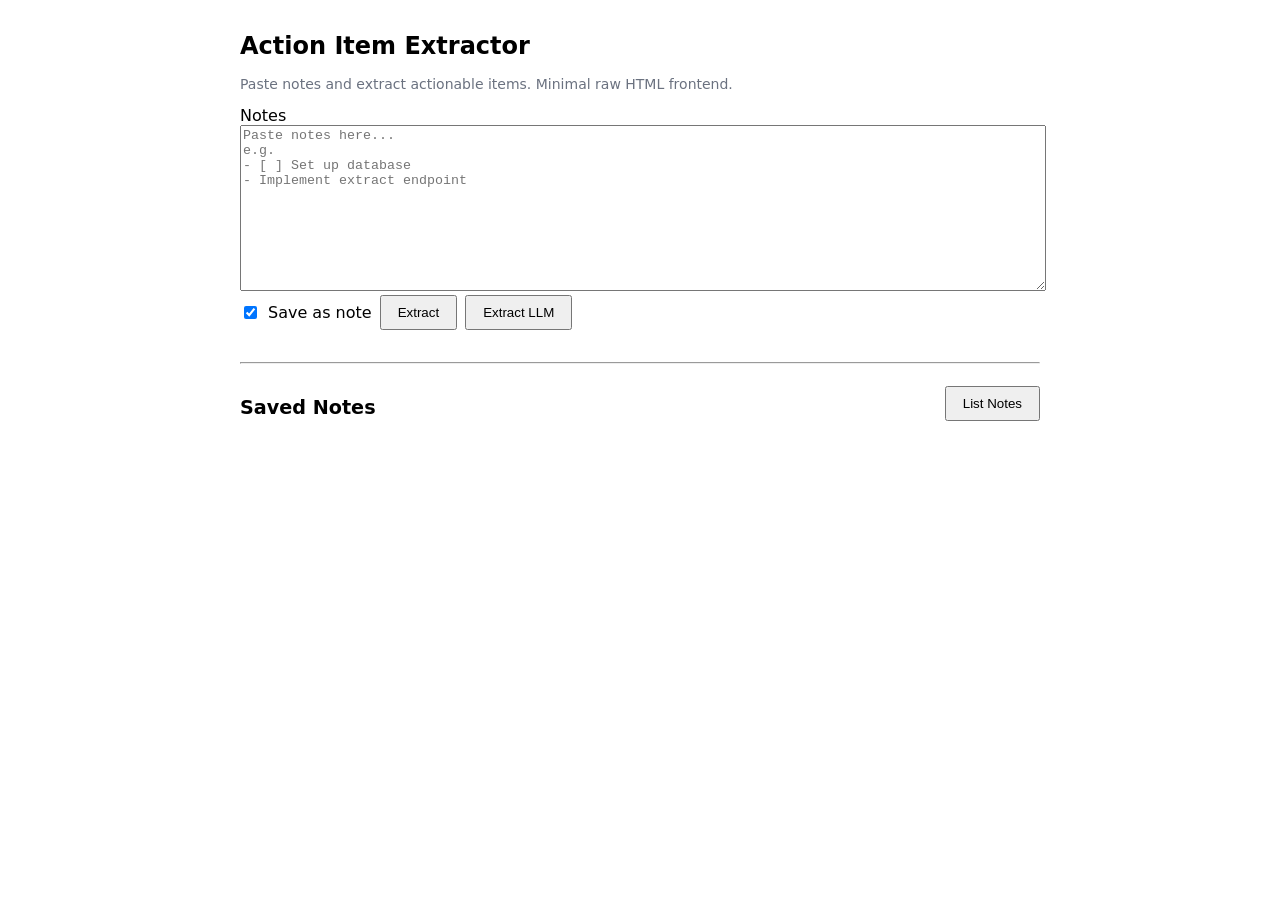
<file: week2/frontend/index.html>
<!doctype html>
<html lang="en">
  <head>
    <meta charset="utf-8" />
    <meta name="viewport" content="width=device-width, initial-scale=1" />
    <title>Action Item Extractor</title>
    <style>
      body { font-family: system-ui, -apple-system, Segoe UI, Roboto, Ubuntu, Cantarell, Noto Sans, sans-serif; margin: 2rem auto; max-width: 800px; padding: 0 1rem; }
      h1 { font-size: 1.5rem; }
      h2 { font-size: 1.2rem; margin-top: 1.5rem; }
      textarea { width: 100%; min-height: 160px; font-family: ui-monospace, SFMono-Regular, Menlo, Monaco, Consolas, Liberation Mono, monospace; }
      button { padding: 0.5rem 1rem; cursor: pointer; }
      .items { margin-top: 1rem; }
      .item { display: flex; align-items: center; gap: 0.5rem; padding: 0.25rem 0; }
      .muted { color: #6b7280; font-size: 0.875rem; }
      .row { display: flex; gap: 0.5rem; align-items: center; flex-wrap: wrap; }
      .note-card { border: 1px solid #e5e7eb; border-radius: 0.5rem; padding: 0.75rem; margin-bottom: 0.5rem; }
      .note-card .meta { color: #6b7280; font-size: 0.75rem; }
      #notes-list { margin-top: 1rem; }
    </style>
  </head>
  <body>
    <h1>Action Item Extractor</h1>
    <p class="muted">Paste notes and extract actionable items. Minimal raw HTML frontend.</p>

    <label for="text">Notes</label>
    <textarea id="text" placeholder="Paste notes here...&#10;e.g.&#10;- [ ] Set up database&#10;- Implement extract endpoint"></textarea>
    <div class="row">
      <label class="row"><input id="save_note" type="checkbox" checked /> Save as note</label>
      <button id="extract">Extract</button>
      <!-- TODO 4: LLM extraction button -->
      <button id="extract-llm">Extract LLM</button>
    </div>

    <div class="items" id="items"></div>

    <hr style="margin-top: 2rem;" />

    <!-- TODO 4: List Notes section -->
    <div class="row">
      <h2>Saved Notes</h2>
      <button id="list-notes" style="margin-left: auto;">List Notes</button>
    </div>
    <div id="notes-list"></div>

    <script>
      const $ = (sel) => document.querySelector(sel);
      const itemsEl = $('#items');

      // --- Helper: extract action items via a given endpoint ---
      async function doExtract(endpoint) {
        const text = $('#text').value;
        const save = $('#save_note').checked;
        itemsEl.textContent = 'Extracting...';
        try {
          const res = await fetch(endpoint, {
            method: 'POST',
            headers: { 'Content-Type': 'application/json' },
            body: JSON.stringify({ text, save_note: save }),
          });
          if (!res.ok) throw new Error('Request failed');
          const data = await res.json();
          if (!data.items || data.items.length === 0) {
            itemsEl.innerHTML = '<p class="muted">No action items found.</p>';
            return;
          }
          itemsEl.innerHTML = data.items.map(it => (
            `<div class="item"><input type="checkbox" data-id="${it.id}" /> <span>${it.text}</span></div>`
          )).join('');
          itemsEl.querySelectorAll('input[type="checkbox"]').forEach(cb => {
            cb.addEventListener('change', async (e) => {
              const id = e.target.getAttribute('data-id');
              await fetch(`/action-items/${id}/done`, {
                method: 'POST',
                headers: { 'Content-Type': 'application/json' },
                body: JSON.stringify({ done: e.target.checked }),
              });
            });
          });
        } catch (err) {
          console.error(err);
          itemsEl.textContent = 'Error extracting items';
        }
      }

      // Extract button (heuristic)
      $('#extract').addEventListener('click', () => doExtract('/action-items/extract'));

      // TODO 4: Extract LLM button
      $('#extract-llm').addEventListener('click', () => doExtract('/action-items/extract-llm'));

      // TODO 4: List Notes button
      $('#list-notes').addEventListener('click', async () => {
        const notesEl = $('#notes-list');
        notesEl.textContent = 'Loading notes...';
        try {
          const res = await fetch('/notes');
          if (!res.ok) throw new Error('Request failed');
          const notes = await res.json();
          if (!notes || notes.length === 0) {
            notesEl.innerHTML = '<p class="muted">No notes found.</p>';
            return;
          }
          notesEl.innerHTML = notes.map(n => (
            `<div class="note-card">
              <div><strong>#${n.id}</strong> — ${n.content}</div>
              <div class="meta">${n.created_at}</div>
            </div>`
          )).join('');
        } catch (err) {
          console.error(err);
          notesEl.textContent = 'Error loading notes';
        }
      });
    </script>
  </body>
</html>
</file>
